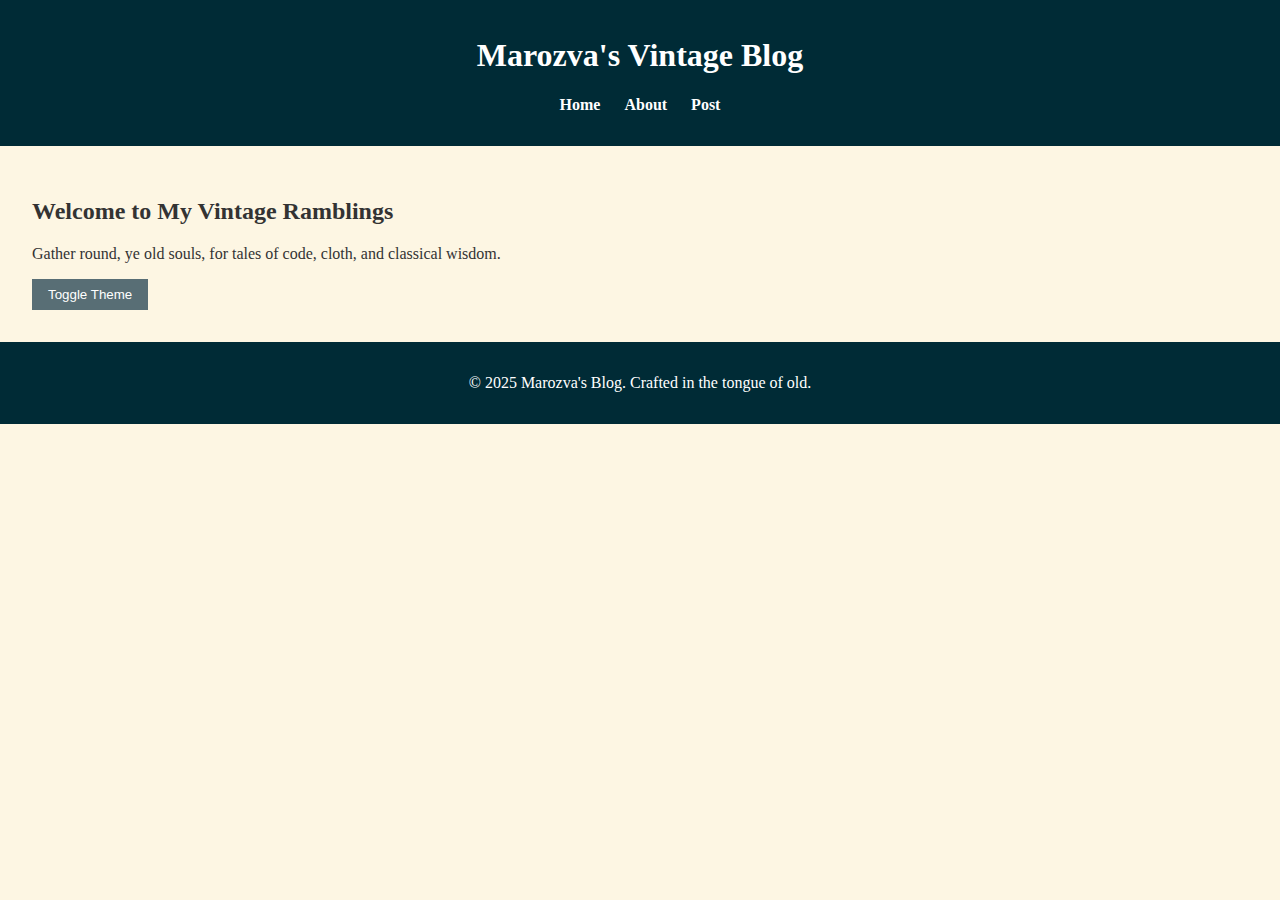
<file: index.html>
<!DOCTYPE html>
<html lang="en">
  <head>
    <meta charset="UTF-8" />
    <meta name="viewport" content="width=device-width, initial-scale=1.0" />
    <title>Marozva's Vintage Blog</title>
    <link rel="stylesheet" href="style.css" />
  </head>
  <body>
    <header>
      <h1>Marozva's Vintage Blog</h1>
      <nav>
        <ul>
          <li><a href="index.html">Home</a></li>
          <li><a href="about.html">About</a></li>
          <li><a href="post.html">Post</a></li>
        </ul>
      </nav>
    </header>

    <main>
      <article>
        <h2>Welcome to My Vintage Ramblings</h2>
        <p>
          Gather round, ye old souls, for tales of code, cloth, and classical
          wisdom.
        </p>
        <button id="theme-toggle">Toggle Theme</button>
      </article>
    </main>

    <footer>
      <p>&copy; 2025 Marozva's Blog. Crafted in the tongue of old.</p>
    </footer>

    <script src="script.js"></script>
  </body>
</html>
</file>
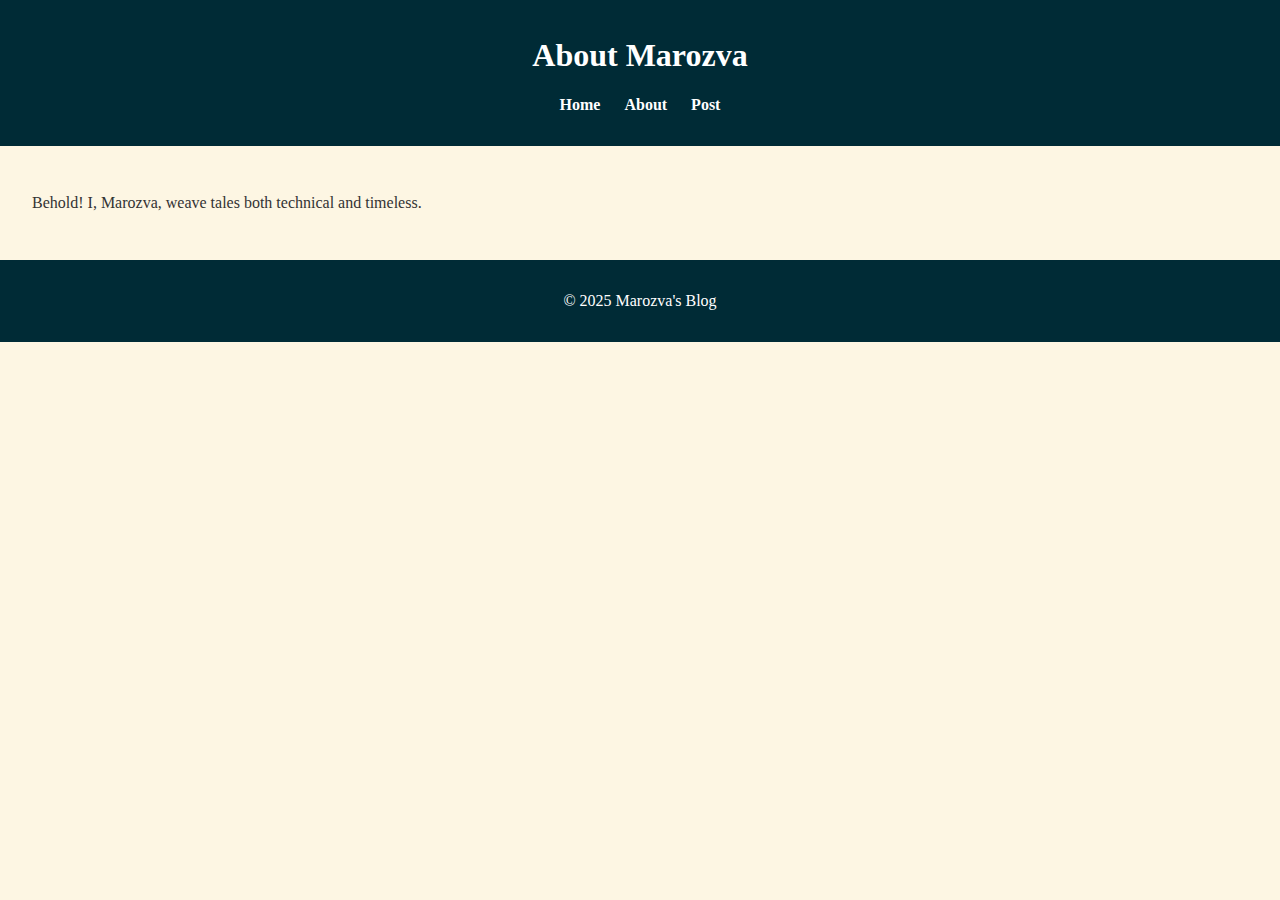
<file: about.html>
<!DOCTYPE html>
<html lang="en">
  <head>
    <meta charset="UTF-8" />
    <meta name="viewport" content="width=device-width, initial-scale=1.0" />
    <title>About</title>
    <link rel="stylesheet" href="style.css" />
  </head>
  <body>
    <header>
      <h1>About Marozva</h1>
      <nav>
        <ul>
          <li><a href="index.html">Home</a></li>
          <li><a href="about.html">About</a></li>
          <li><a href="post.html">Post</a></li>
        </ul>
      </nav>
    </header>

    <main>
      <section>
        <p>Behold! I, Marozva, weave tales both technical and timeless.</p>
      </section>
    </main>

    <footer>
      <p>&copy; 2025 Marozva's Blog</p>
    </footer>
  </body>
</html>
</file>
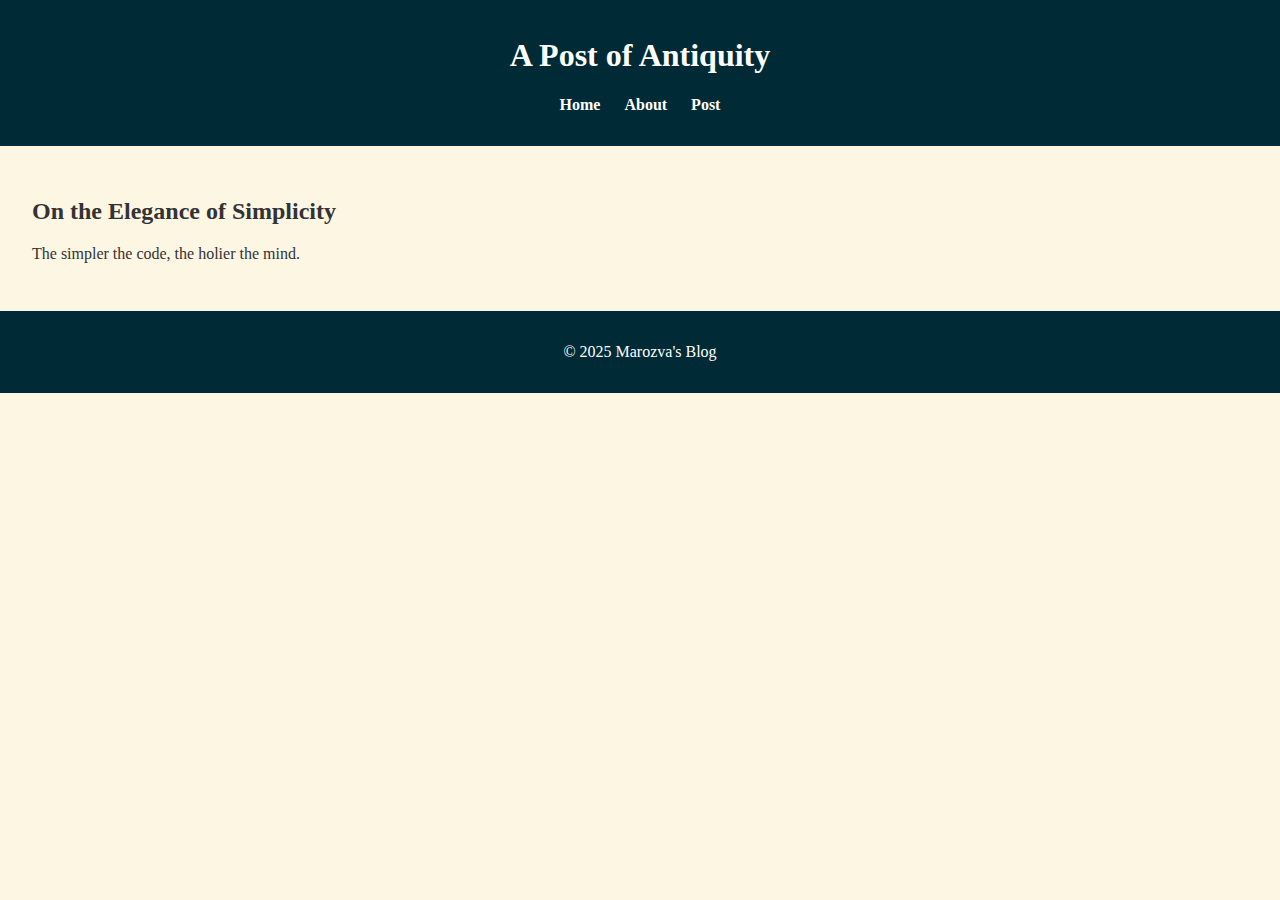
<file: post.html>
<!DOCTYPE html>
<html lang="en">
  <head>
    <meta charset="UTF-8" />
    <meta name="viewport" content="width=device-width, initial-scale=1.0" />
    <title>Vintage Post</title>
    <link rel="stylesheet" href="style.css" />
  </head>
  <body>
    <header>
      <h1>A Post of Antiquity</h1>
      <nav>
        <ul>
          <li><a href="index.html">Home</a></li>
          <li><a href="about.html">About</a></li>
          <li><a href="post.html">Post</a></li>
        </ul>
      </nav>
    </header>

    <main>
      <article>
        <h2>On the Elegance of Simplicity</h2>
        <p>The simpler the code, the holier the mind.</p>
      </article>
    </main>

    <footer>
      <p>&copy; 2025 Marozva's Blog</p>
    </footer>
  </body>
</html>
</file>
<file: style.css>
body {
  font-family: "Georgia", serif;
  background: #fdf6e3;
  color: #333;
  margin: 0;
  padding: 0;
  transition: background 0.4s ease, color 0.4s ease;
}

header,
footer {
  background-color: #002b36;
  color: white;
  padding: 1rem;
  text-align: center;
}

nav ul {
  list-style: none;
  padding: 0;
  display: flex;
  justify-content: center;
  gap: 1.5rem;
}

nav a {
  color: white;
  text-decoration: none;
  font-weight: bold;
}

main {
  padding: 2rem;
}

button {
  padding: 0.5rem 1rem;
  background-color: #586e75;
  color: white;
  border: none;
  cursor: pointer;
}

.dark-theme {
  background: #073642;
  color: #fdf6e3;
}
</file>
